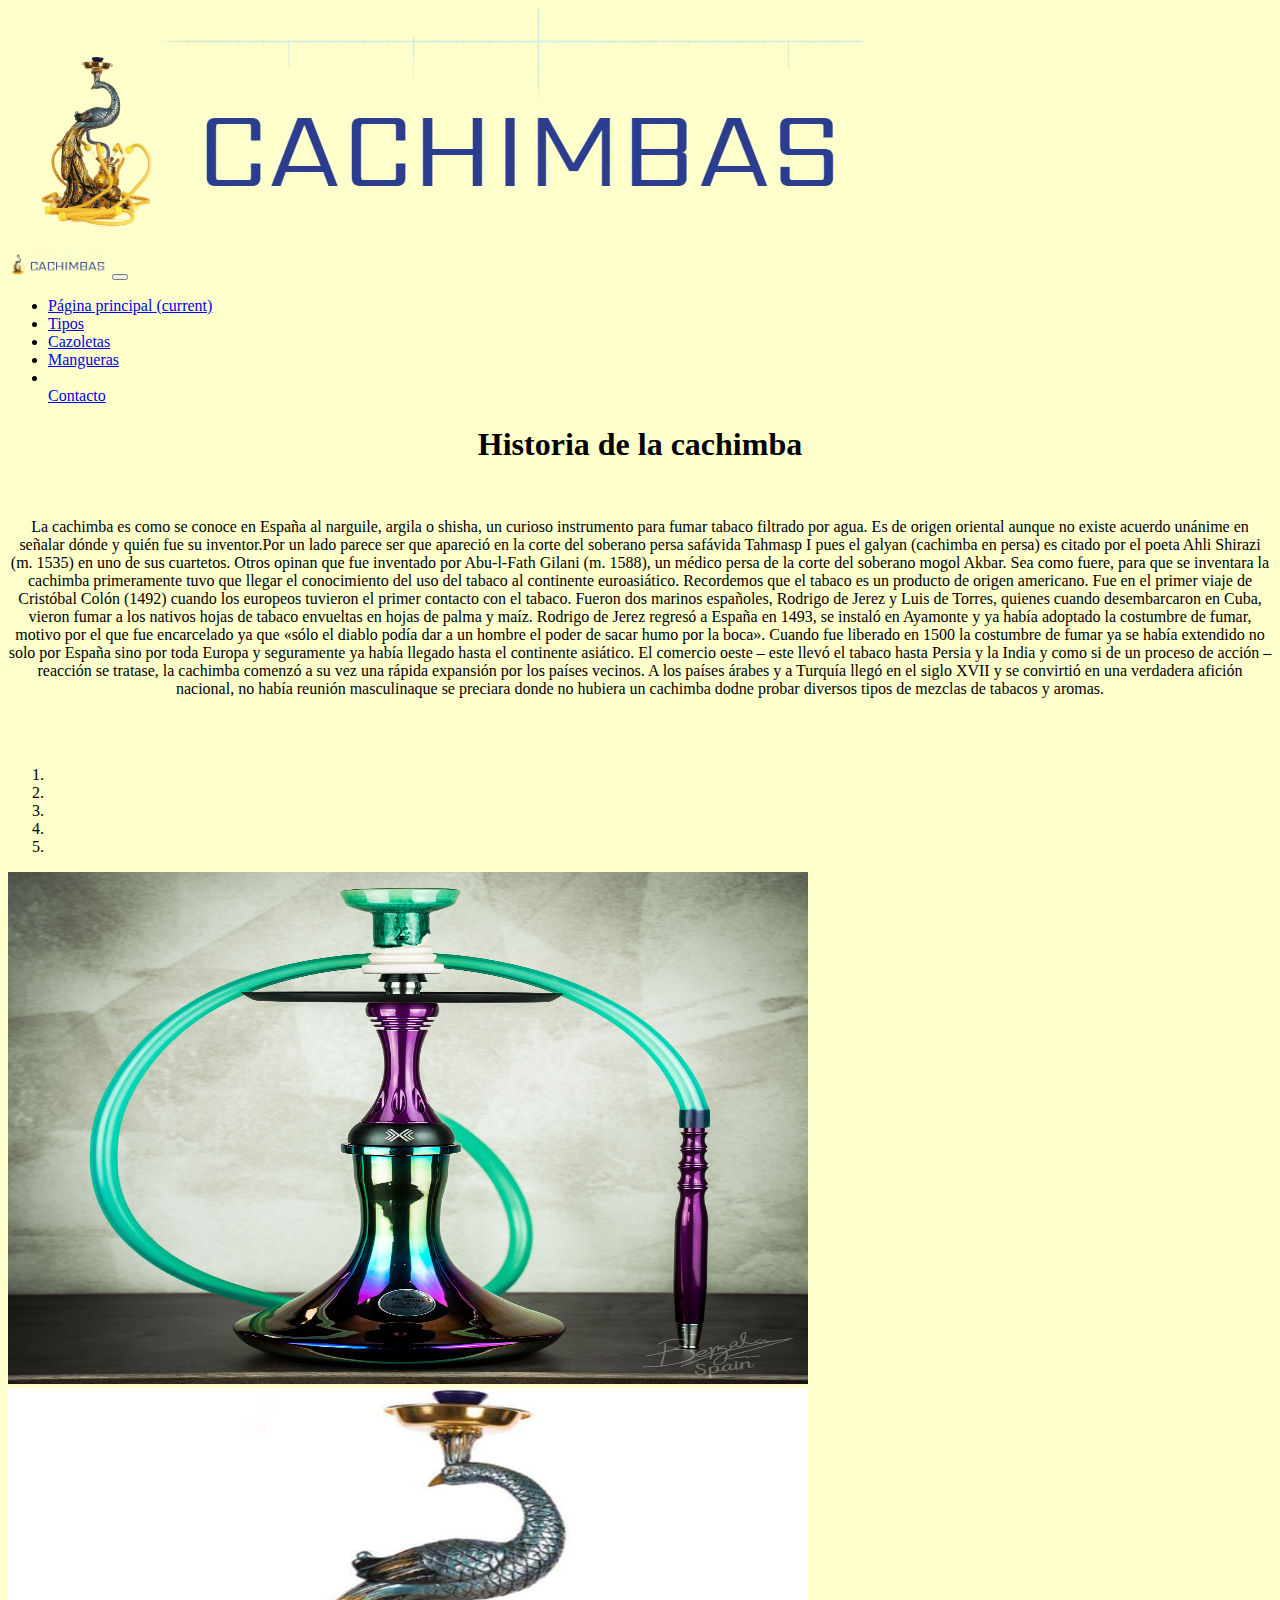
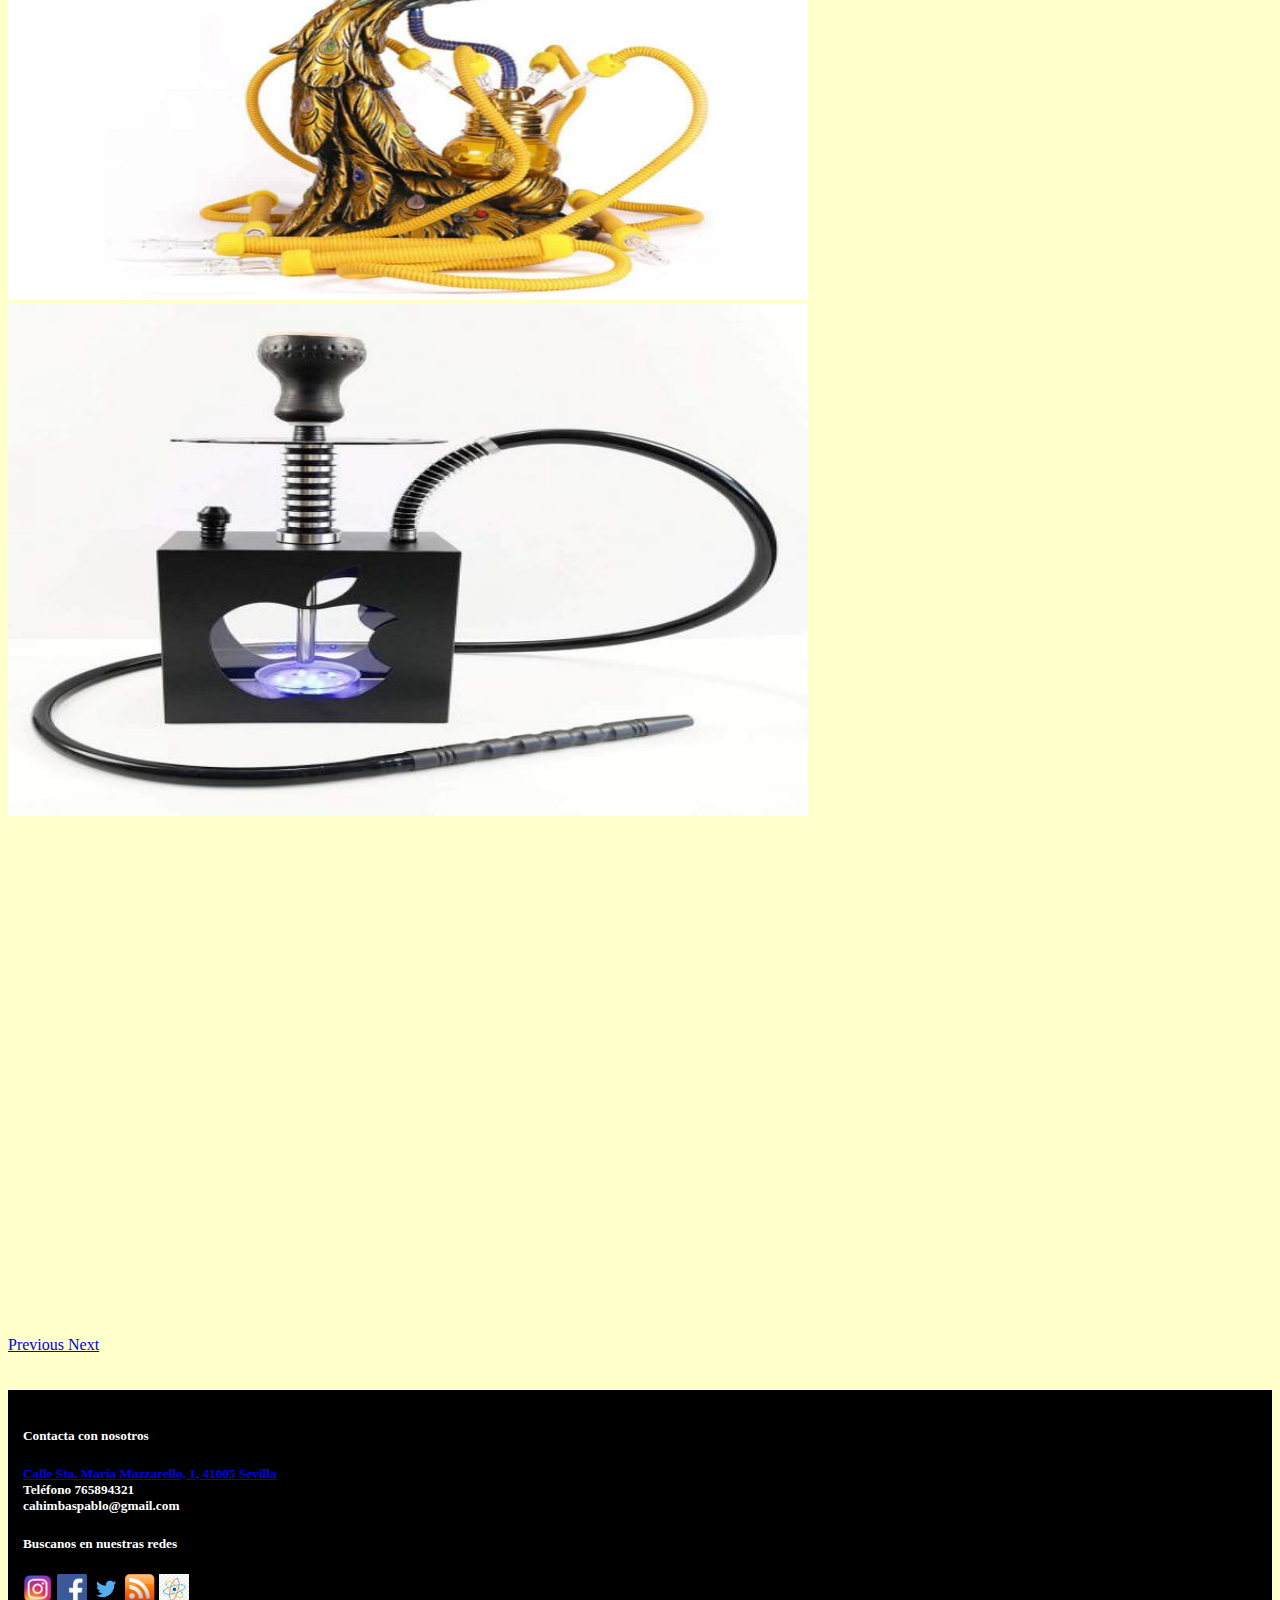
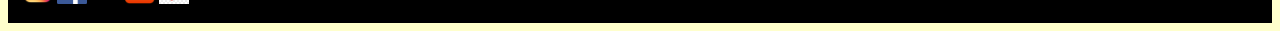
<file: index.html>
<!doctype html>
<html lang="en">
 
  <head>
    <title>Cachimbas Pablo</title>
    <meta charset="utf-8">
    <meta name="viewport" content="width=device-width, initial-scale=1, shrink-to-fit=no">
    <link rel="stylesheet" href="https://cdn.jsdelivr.net/npm/bootstrap@4.5.3/dist/css/bootstrap.min.css" integrity="sha384-TX8t27EcRE3e/ihU7zmQxVncDAy5uIKz4rEkgIXeMed4M0jlfIDPvg6uqKI2xXr2" crossorigin="anonymous">
    <link rel="stylesheet" href="css.css">
    </head>

    <body>
      <div class="container">
        <div class="row">
          <div class="col-sm-8"></div>
          <div class="col-sm-4"></div>
        </div>
        <div class="row">
          <div class="col-sm"></div>
          <div class="col-sm"></div>
          <div class="col-sm"></div>
        </div>
        </div>

    <header>
      <div class="row justify-content-center">
      <div class="col-4 col-md-3 col-lg-2">
      <img src="imagenes/logo.png" class="img-fluid">
      </div>
      </div>
    </header>

    <nav class="navbar navbar-expand-lg navbar-light bg-info">
      <img class="navbar-brand" src="imagenes/logo.png" width="100px"></img>
      <button class="navbar-toggler" type="button" data-toggle="collapse" data-target="#navbarNav" aria-controls="navbarNav" aria-expanded="false" aria-label="Toggle navigation">
      <span class="navbar-toggler-icon"></span>
      </button>
      <div class="collapse navbar-collapse" id="navbarNav">
        <ul class="navbar-nav">
          <li class="nav-item active">
            <a class="nav-link" href="index.html">Página principal <span class="sr-only">(current)</span></a>
          </li>
          <li class="nav-item">
            <a class="nav-link" href="tipos.html">Tipos</a>
          </li>
          <li class="nav-item">
            <a class="nav-link" href="cazoletas.html">Cazoletas</a>
          </li>
          <li class="nav-item">
            <a class="nav-link" href="mangueras.html">Mangueras</a>
          </li>
          <li class="nav-item"></li>
            <a class="nav-link" href="contacto.html">Contacto</a>
          </li>
        </ul>
      </div>
    </nav>

    <h1>Historia de la cachimba</h1>

      <br>
      
    <p>La cachimba es como se conoce en España al narguile, argila o shisha, un curioso instrumento para fumar tabaco filtrado por agua. Es de origen oriental aunque no existe acuerdo unánime en señalar dónde y quién fue su inventor.Por un lado parece ser que apareció en la corte del soberano persa safávida Tahmasp I pues el galyan (cachimba en persa) es citado por el poeta Ahli Shirazi (m. 1535) en uno de sus cuartetos. Otros opinan que fue inventado por Abu-l-Fath Gilani (m. 1588), un médico persa de la corte del soberano mogol Akbar.
      Sea como fuere, para que se inventara la cachimba primeramente tuvo que llegar el conocimiento del uso del tabaco al continente euroasiático. Recordemos que el tabaco es un producto de origen americano. Fue en el primer viaje de Cristóbal Colón (1492) cuando los europeos tuvieron el primer contacto con el tabaco. Fueron dos marinos españoles, Rodrigo de Jerez y Luis de Torres, quienes cuando desembarcaron en Cuba, vieron fumar a los nativos hojas de tabaco envueltas en hojas de palma y maíz. Rodrigo de Jerez regresó a España en 1493, se instaló en Ayamonte y ya había adoptado la costumbre de fumar, motivo por el que fue encarcelado ya que «sólo el diablo podía dar a un hombre el poder de sacar humo por la boca». Cuando fue liberado en 1500 la costumbre de fumar ya se había extendido no solo por España sino por toda Europa y seguramente ya había llegado hasta el continente asiático. 
      El comercio oeste – este llevó el tabaco hasta Persia y la India y como si de un proceso de acción – reacción se tratase, la cachimba comenzó a su vez una rápida expansión por los países vecinos. A los países árabes y a Turquía llegó en el siglo XVII y se convirtió en una verdadera afición nacional, no había reunión masculinaque se preciara donde no hubiera un cachimba dodne probar diversos tipos de mezclas de tabacos y aromas.</p>
    
    <br>
    <br>
    <div class = 'col-sm-12 justify-content-center'>
      <div id="carouselExampleIndicators" class="carousel slide" data-ride="carousel">
          <ol class="carousel-indicators">
              <li data-target="#carouselExampleIndicators" data-slide-to="0" class=""></li>
              <li data-target="#carouselExampleIndicators" data-slide-to="1" class=""></li>
              <li data-target="#carouselExampleIndicators" data-slide-to="2" class=""></li>
              <li data-target="#carouselExampleIndicators" data-slide-to="3" class=""></li>
              <li data-target="#carouselExampleIndicators" data-slide-to="4" class=""></li>
          </ol>
          <div class="carousel-inner" role="listbox">
              <div class="carousel-item active">
                  <img class="d-block img-fluid" src="imagenes/1.jpg" alt="First slide" class = 'img-responsive' frameborder="0" allow="accelerometer; autoplay; clipboard-write; encrypted-media; gyroscope; picture-in-picture" allowfullscreen width="800" height="800">
              </div>
              <div class="carousel-item">
                  <img class="d-block img-fluid" src="imagenes/hola.jpg" alt="Segunda slide" class = 'img-responsive' frameborder="0" allow="accelerometer; autoplay; clipboard-write; encrypted-media; gyroscope; picture-in-picture" allowfullscreen width="800" height="800">
              </div>
              <div class="carousel-item">
                  <img class="d-block img-fluid" src="imagenes/2.jpg" alt="Tercera slide" class = 'img-responsive' frameborder="0" allow="accelerometer; autoplay; clipboard-write; encrypted-media; gyroscope; picture-in-picture" allowfullscreen width="800" height="800">
              </div>
              <div class="carousel-item">
                <iframe  class="d-block img-fluid" src="https://www.youtube.com/embed/kebkbR1-1i8" alt="Quinto slide" class = 'img-responsive' frameborder="0" allow="accelerometer; autoplay; clipboard-write; encrypted-media; gyroscope; picture-in-picture" allowfullscreen width="800" height="800"></iframe>
              </video>
            </div>
          <a class="carousel-control-prev" href="#carouselExampleIndicators" role="button" data-slide="prev">
              <span class="carousel-control-prev-icon" aria-hidden="true"></span>
              <span class="sr-only">Previous</span>
          </a>
          <a class="carousel-control-next" href="#carouselExampleIndicators" role="button" data-slide="next">
              <span class="carousel-control-next-icon" aria-hidden="true"></span>
              <span class="sr-only">Next</span>
          </a>
    </div>
  </div>
    <br>
    <br>
    <footer>
      <div class="row">
        <div class="col-xs-12 col-md-6">
            <h5 class="serif">Contacta con nosotros</h5>
            <h5 class="text-white">
            <a class="text-white" href="https://www.google.es/maps/place/Calle+Sta.+Mar%C3%ADa+Mazzarello,+1,+41005+Sevilla/@37.3792142,-5.9726386,17z/data=!3m1!4b1!4m5!3m4!1s0xd126e97a974a5b9:0x2ee644f3c80fb!8m2!3d37.37921!4d-5.9704499"> Calle Sta. María Mazzarello, 1, 41005 Sevilla</a><br>
            Teléfono 765894321<br>
            cahimbaspablo@gmail.com<br>
            </h5>
        </div>
        <div class="col-xs-12 col-md-6">
        <div class="pull-right">
        <h5 class="serif">Buscanos en nuestras redes</h5>
          <div class="redes-footer">
            <a href="https://www.instagram.com/paablodv99/"><img src="imagenes/insta.png" width="30px"></a>
            <a href="https://www.facebook.com/profile.php?id=100010990722602"><img src="imagenes/facebook.png" width="30px"></a>
            <a href="https://twitter.com/VazDuque"><img src="imagenes/twitter.png" width="30px"></a>
            <a href="rss.rss"> <img src="imagenes/icono-feed-rss-1-1.png" width="30px"></a>
            <a href="attom.atom"><img src="imagenes/atomo.jpg" width="30px"></a>
              </div>
            </div>
          </div>
        </div>  
      </footer>
      <script src="https://code.jquery.com/jquery-3.5.1.slim.min.js" integrity="sha384-DfXdz2htPH0lsSSs5nCTpuj/zy4C+OGpamoFVy38MVBnE+IbbVYUew+OrCXaRkfj" crossorigin="anonymous"></script>
      <script src="https://cdn.jsdelivr.net/npm/bootstrap@4.5.3/dist/js/bootstrap.bundle.min.js" integrity="sha384-ho+j7jyWK8fNQe+A12Hb8AhRq26LrZ/JpcUGGOn+Y7RsweNrtN/tE3MoK7ZeZDyx" crossorigin="anonymous"></script>
      <script src="https://cdn.jsdelivr.net/npm/popper.js@1.16.1/dist/umd/popper.min.js" integrity="sha384-9/reFTGAW83EW2RDu2S0VKaIzap3H66lZH81PoYlFhbGU+6BZp6G7niu735Sk7lN" crossorigin="anonymous"></script>
      <script src="https://cdn.jsdelivr.net/npm/bootstrap@4.5.3/dist/js/bootstrap.min.js" integrity="sha384-w1Q4orYjBQndcko6MimVbzY0tgp4pWB4lZ7lr30WKz0vr/aWKhXdBNmNb5D92v7s" crossorigin="anonymous"></script>
  </body>
 

</html>
</file>
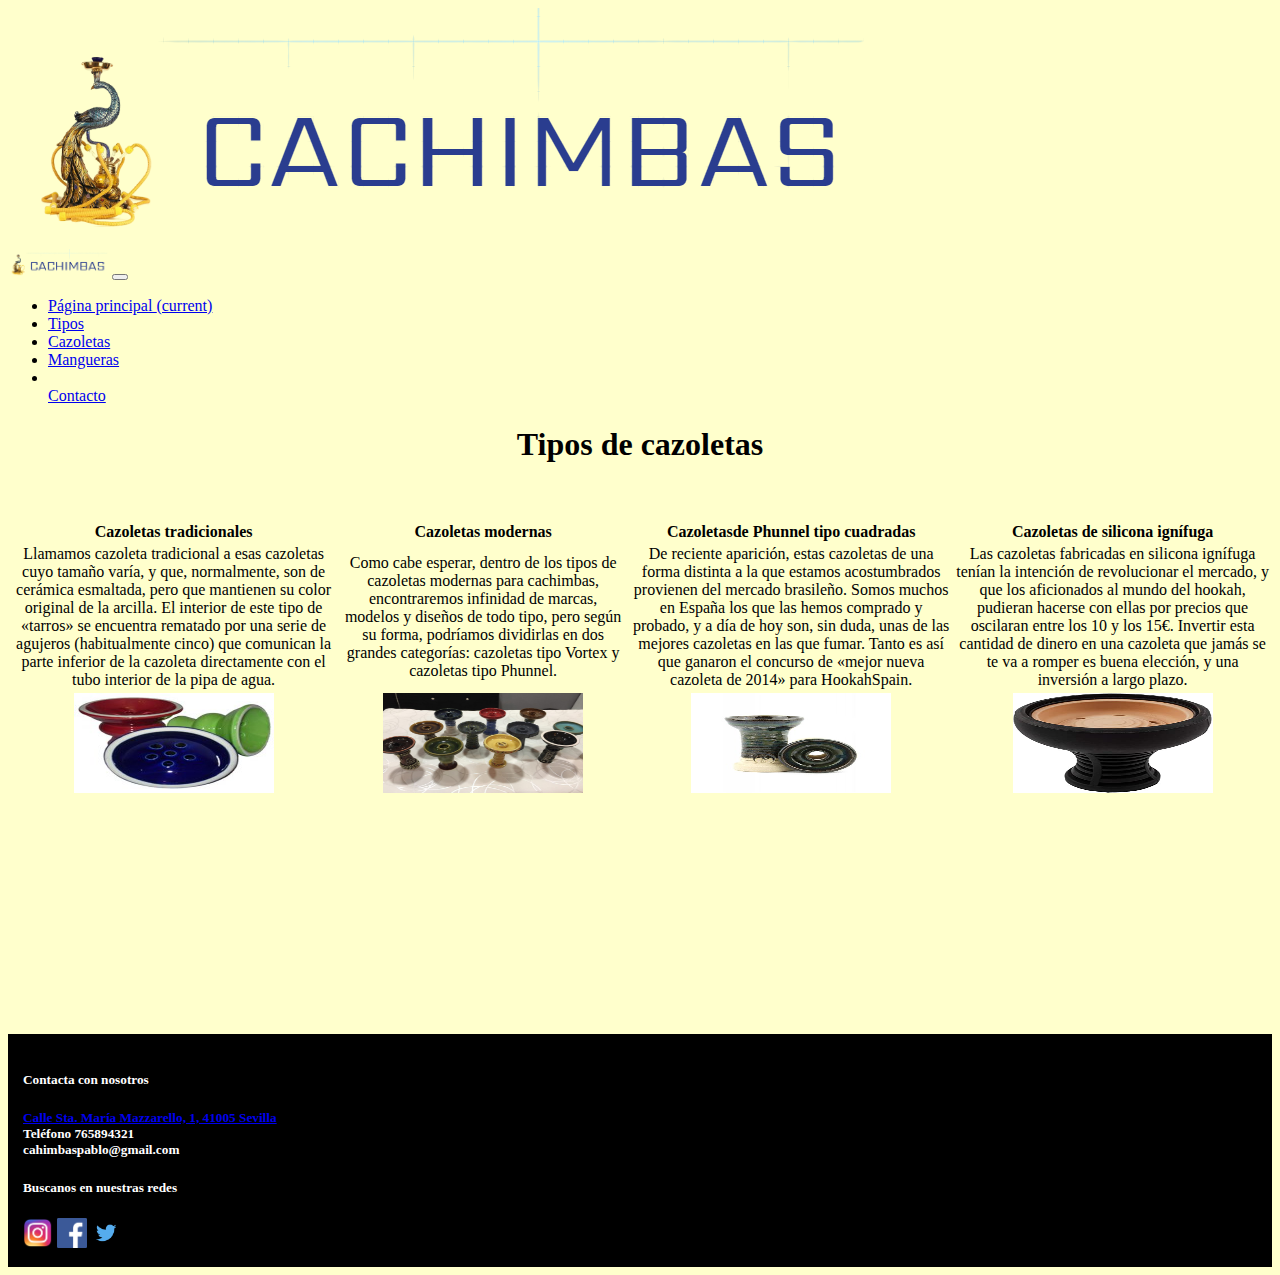
<file: cazoletas.html>
<!doctype html>
<html lang="en">
  
<head>
    <meta charset="utf-8">
    <meta name="viewport" content="width=device-width, initial-scale=1, shrink-to-fit=no">
    <link rel="stylesheet" href="https://cdn.jsdelivr.net/npm/bootstrap@4.5.3/dist/css/bootstrap.min.css" integrity="sha384-TX8t27EcRE3e/ihU7zmQxVncDAy5uIKz4rEkgIXeMed4M0jlfIDPvg6uqKI2xXr2" crossorigin="anonymous">
    <link rel="stylesheet" href="css.css">
  </head>

  <body>
    <div class="container">
      <div class="row">
        <div class="col-sm-8"></div>
        <div class="col-sm-4"></div>
      </div>
      <div class="row">
        <div class="col-sm"></div>
        <div class="col-sm"></div>
        <div class="col-sm"></div>
      </div>
      </div>
     
    <header>
      <div class="row justify-content-center">
      <div class="col-4 col-md-3 col-lg-2">
      <img src="imagenes/logo.png" class="img-fluid">
    </div>
  </div>
</header>

    <nav class="navbar navbar-expand-lg navbar-light bg-info">
      <img class="navbar-brand" src="imagenes/logo.png" width="100px"></img>
      <button class="navbar-toggler" type="button" data-toggle="collapse" data-target="#navbarNav" aria-controls="navbarNav" aria-expanded="false" aria-label="Toggle navigation">
        <span class="navbar-toggler-icon"></span>
      </button>
      <div class="collapse navbar-collapse" id="navbarNav">
        <ul class="navbar-nav">
          <li class="nav-item active">
            <a class="nav-link" href="index.html">Página principal <span class="sr-only">(current)</span></a>
          </li>
          <li class="nav-item">
            <a class="nav-link" href="tipos.html">Tipos</a>
          </li>
          <li class="nav-item">
            <a class="nav-link" href="cazoletas.html">Cazoletas</a>
          </li>
          <li class="nav-item">
            <a class="nav-link" href="mangueras.html">Mangueras</a>
          </li>
          <li class="nav-item"></li>
            <a class="nav-link" href="contacto.html">Contacto</a>
          </li>
        </ul>
      </div>
    </nav>

    <h1>Tipos de cazoletas</h1>

    <br><br>

    <table>

      <tr>
        <th class="th">Cazoletas tradicionales</th>
        <th class="th">Cazoletas modernas</th>
        <th class="th">Cazoletasde Phunnel tipo cuadradas</th>
        <th class="th">Cazoletas de silicona ignífuga</th>
      </tr>

      <tr>
        <td class="td">Llamamos cazoleta tradicional a esas cazoletas cuyo tamaño varía, y que, normalmente, son de cerámica esmaltada, pero que mantienen su color original de la arcilla. El interior de este tipo de «tarros» se encuentra rematado por una serie de agujeros (habitualmente cinco) que comunican la parte inferior de la cazoleta directamente con el tubo interior de la pipa de agua.</td>
        <td class="td">Como cabe esperar, dentro de los tipos de cazoletas modernas para cachimbas, encontraremos infinidad de marcas, modelos y diseños de todo tipo, pero según su forma, podríamos dividirlas en dos grandes categorías: cazoletas tipo Vortex y cazoletas tipo Phunnel.</td>
        <td class="td">De reciente aparición, estas cazoletas de una forma distinta a la que estamos acostumbrados provienen del mercado brasileño. Somos muchos en España los que las hemos comprado y probado, y a día de hoy son, sin duda, unas de las mejores cazoletas en las que fumar. Tanto es así que ganaron el concurso de «mejor nueva cazoleta de 2014» para HookahSpain.</td>
        <td class="td">Las cazoletas fabricadas en silicona ignífuga tenían la intención de revolucionar el mercado, y que los aficionados al mundo del hookah, pudieran hacerse con ellas por precios que oscilaran entre los 10 y los 15€. Invertir esta cantidad de dinero en una cazoleta que jamás se te va a romper es buena elección, y una inversión a largo plazo.</td>
      </tr>

      <tr>
        <td class="td"><img src="imagenes/tradicional.jpg" width="200px" height="100px" onmouseover="this.width=200;this.height=200;"></td>
        <td class="td"><img src="imagenes/modernas.jpg" width="200px" height="100px"></td>
        <td class="td"><img src="imagenes/phunnel.jpg" width="200px" height="100px"></td>
        <td class="td"><img src="imagenes/ignifuga.jpg" width="200px" height="100px"></td>
      </tr>

    </table>
    <br> <br> <br> <br> <br> <br> <br> <br> <br> <br> <br> <br> <br>
    <footer>
      <div class="row">
        <div class="col-xs-12 col-md-6">
            <h5 class="serif">Contacta con nosotros</h5>
            <h5 class="text-white">
            <a class="text-white" href="https://www.google.es/maps/place/Calle+Sta.+Mar%C3%ADa+Mazzarello,+1,+41005+Sevilla/@37.3792142,-5.9726386,17z/data=!3m1!4b1!4m5!3m4!1s0xd126e97a974a5b9:0x2ee644f3c80fb!8m2!3d37.37921!4d-5.9704499"> Calle Sta. María Mazzarello, 1, 41005 Sevilla</a><br>
            Teléfono 765894321<br>
            cahimbaspablo@gmail.com<br>
            </h5>
        </div>
        <div class="col-xs-12 col-md-6">
        <div class="pull-right">
        <h5 class="serif">Buscanos en nuestras redes</h5>
          <div class="redes-footer">
            <a href="https://www.instagram.com/paablodv99/"><img src="imagenes/insta.png" width="30px"></a>
            <a href="https://www.facebook.com/profile.php?id=100010990722602"><img src="imagenes/facebook.png" width="30px"></a>
            <a href="https://twitter.com/VazDuque"><img src="imagenes/twitter.png" width="30px"></a>
              </div>
            </div>
          </div>
        </div>  
      </footer>
      
    <script src="https://code.jquery.com/jquery-3.5.1.slim.min.js" integrity="sha384-DfXdz2htPH0lsSSs5nCTpuj/zy4C+OGpamoFVy38MVBnE+IbbVYUew+OrCXaRkfj" crossorigin="anonymous"></script>
    <script src="https://cdn.jsdelivr.net/npm/bootstrap@4.5.3/dist/js/bootstrap.bundle.min.js" integrity="sha384-ho+j7jyWK8fNQe+A12Hb8AhRq26LrZ/JpcUGGOn+Y7RsweNrtN/tE3MoK7ZeZDyx" crossorigin="anonymous"></script>
    <script src="https://cdn.jsdelivr.net/npm/popper.js@1.16.1/dist/umd/popper.min.js" integrity="sha384-9/reFTGAW83EW2RDu2S0VKaIzap3H66lZH81PoYlFhbGU+6BZp6G7niu735Sk7lN" crossorigin="anonymous"></script>
    <script src="https://cdn.jsdelivr.net/npm/bootstrap@4.5.3/dist/js/bootstrap.min.js" integrity="sha384-w1Q4orYjBQndcko6MimVbzY0tgp4pWB4lZ7lr30WKz0vr/aWKhXdBNmNb5D92v7s" crossorigin="anonymous"></script>

  </body>
</html>
</file>
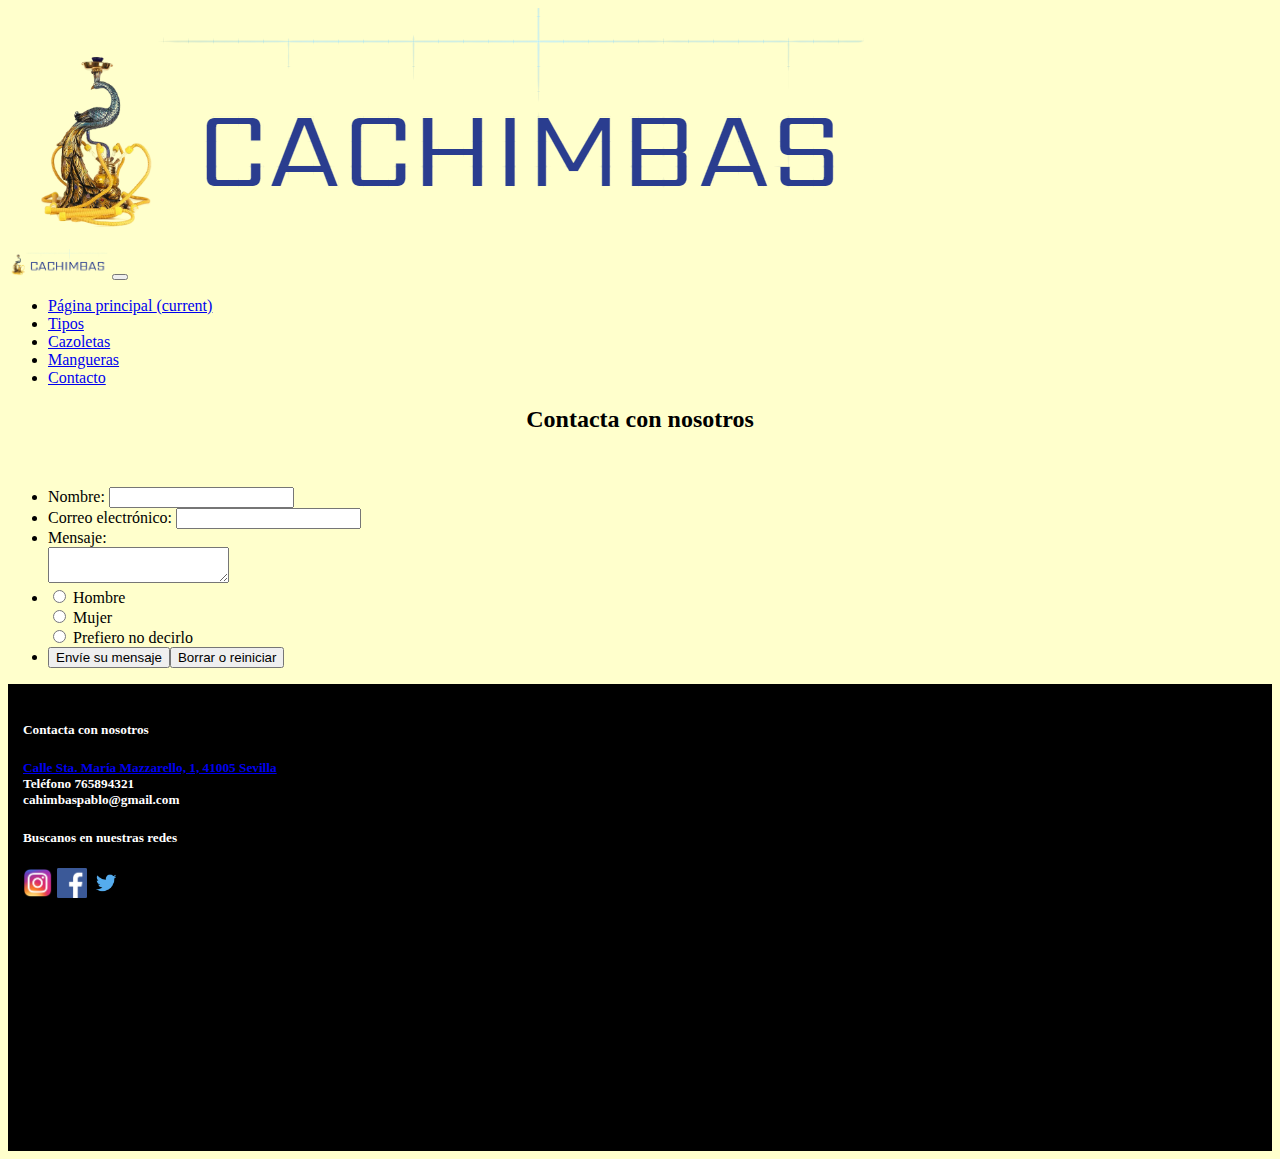
<file: contacto.html>
<!doctype html>
<html lang="en">
 
  <head>
    <title>Cachimbas Pablo</title>
    <meta charset="utf-8">
    <meta name="viewport" content="width=device-width, initial-scale=1, shrink-to-fit=no">
    <link rel="stylesheet" href="https://cdn.jsdelivr.net/npm/bootstrap@4.5.3/dist/css/bootstrap.min.css" integrity="sha384-TX8t27EcRE3e/ihU7zmQxVncDAy5uIKz4rEkgIXeMed4M0jlfIDPvg6uqKI2xXr2" crossorigin="anonymous">
    <link rel="stylesheet" href="css.css">
    </head>

    <body>
      <div class="container">
        <div class="row">
          <div class="col-sm-8"></div>
          <div class="col-sm-4"></div>
        </div>
        <div class="row">
          <div class="col-sm"></div>
          <div class="col-sm"></div>
          <div class="col-sm"></div>
        </div>
        </div>


    <header>
      <div class="row justify-content-center">
      <div class="col-4 col-md-3 col-lg-2">
      <img src="imagenes/logo.png" class="img-fluid">
      </div>
      </div>
    </header>

    <nav class="navbar navbar-expand-lg navbar-light bg-info">
      <img class="navbar-brand" src="imagenes/logo.png" width="100px"></img>
      <button class="navbar-toggler" type="button" data-toggle="collapse" data-target="#navbarNav" aria-controls="navbarNav" aria-expanded="false" aria-label="Toggle navigation">
        <span class="navbar-toggler-icon"></span>
      </button>
      <div class="collapse navbar-collapse" id="navbarNav">
        <ul class="navbar-nav">
          <li class="nav-item active">
            <a class="nav-link" href="index.html">Página principal <span class="sr-only">(current)</span></a>
          </li>
          <li class="nav-item">
            <a class="nav-link" href="tipos.html">Tipos</a>
          </li>
          <li class="nav-item">
            <a class="nav-link" href="cazoletas.html">Cazoletas</a>
          </li>
          <li class="nav-item">
            <a class="nav-link" href="mangueras.html">Mangueras</a>
          </li>
          <li class="nav-item">
            <a class="nav-link" href="contacto.html">Contacto</a>
          </li>
        </ul>
      </div>
    </nav>

    <h2>Contacta con nosotros</h2>
    <br>
    <form action="index.html" method="post">
        <ul>
         <li>
           <label for="name">Nombre:</label>
           <input type="text" id="name" name="user_name">
         </li>
         <li>
           <label for="mail">Correo electrónico:</label>
           <input type="email" id="mail" name="user_mail">
         </li>
         <li>
           <label for="msg">Mensaje:</label>
           <br>
           <textarea id="msg" name="user_message"></textarea>
         </li>
         <li>
            <input type="radio" id="hombre" name="gender" value="hombre">
            <label for="male">Hombre</label><br>
            <input type="radio" id="mujer" name="gender" value="mujer">
            <label for="female">Mujer</label><br>
            <input type="radio" id="otro" name="gender" value="otro">
            <label for="other">Prefiero no decirlo</label>
         </li>
         <li class="button">
             <table>
            <button type="submit">Envíe su mensaje</button>
            <button type="reset">Borrar o reiniciar</button>
            </table>    
          </li>
        </ul>
       </form>
       <footer>
        <div class="row">
          <div class="col-xs-12 col-md-6">
              <h5 class="serif">Contacta con nosotros</h5>
              <h5 class="text-white">
              <a class="text-white" href="https://www.google.es/maps/place/Calle+Sta.+Mar%C3%ADa+Mazzarello,+1,+41005+Sevilla/@37.3792142,-5.9726386,17z/data=!3m1!4b1!4m5!3m4!1s0xd126e97a974a5b9:0x2ee644f3c80fb!8m2!3d37.37921!4d-5.9704499"> Calle Sta. María Mazzarello, 1, 41005 Sevilla</a><br>
              Teléfono 765894321<br>
              cahimbaspablo@gmail.com<br>
              </h5>
          </div>
          <div class="col-xs-12 col-md-6">
          <div class="pull-right">
          <h5 class="serif">Buscanos en nuestras redes</h5>
            <div class="redes-footer">
              <a href="https://www.instagram.com/paablodv99/"><img src="imagenes/insta.png" width="30px"></a>
              <a href="https://www.facebook.com/profile.php?id=100010990722602"><img src="imagenes/facebook.png" width="30px"></a>
              <a href="https://twitter.com/VazDuque"><img src="imagenes/twitter.png" width="30px"></a>
                </div>
              </div>
            </div>
          </div>  
          <br> <br> <br> <br> <br> <br> <br> <br> <br> <br> <br> <br> <br>
        </footer>
      <script src="https://code.jquery.com/jquery-3.5.1.slim.min.js" integrity="sha384-DfXdz2htPH0lsSSs5nCTpuj/zy4C+OGpamoFVy38MVBnE+IbbVYUew+OrCXaRkfj" crossorigin="anonymous"></script>
      <script src="https://cdn.jsdelivr.net/npm/bootstrap@4.5.3/dist/js/bootstrap.bundle.min.js" integrity="sha384-ho+j7jyWK8fNQe+A12Hb8AhRq26LrZ/JpcUGGOn+Y7RsweNrtN/tE3MoK7ZeZDyx" crossorigin="anonymous"></script>
      <script src="https://cdn.jsdelivr.net/npm/popper.js@1.16.1/dist/umd/popper.min.js" integrity="sha384-9/reFTGAW83EW2RDu2S0VKaIzap3H66lZH81PoYlFhbGU+6BZp6G7niu735Sk7lN" crossorigin="anonymous"></script>
      <script src="https://cdn.jsdelivr.net/npm/bootstrap@4.5.3/dist/js/bootstrap.min.js" integrity="sha384-w1Q4orYjBQndcko6MimVbzY0tgp4pWB4lZ7lr30WKz0vr/aWKhXdBNmNb5D92v7s" crossorigin="anonymous"></script>
  </body>
  
</html>
</file>
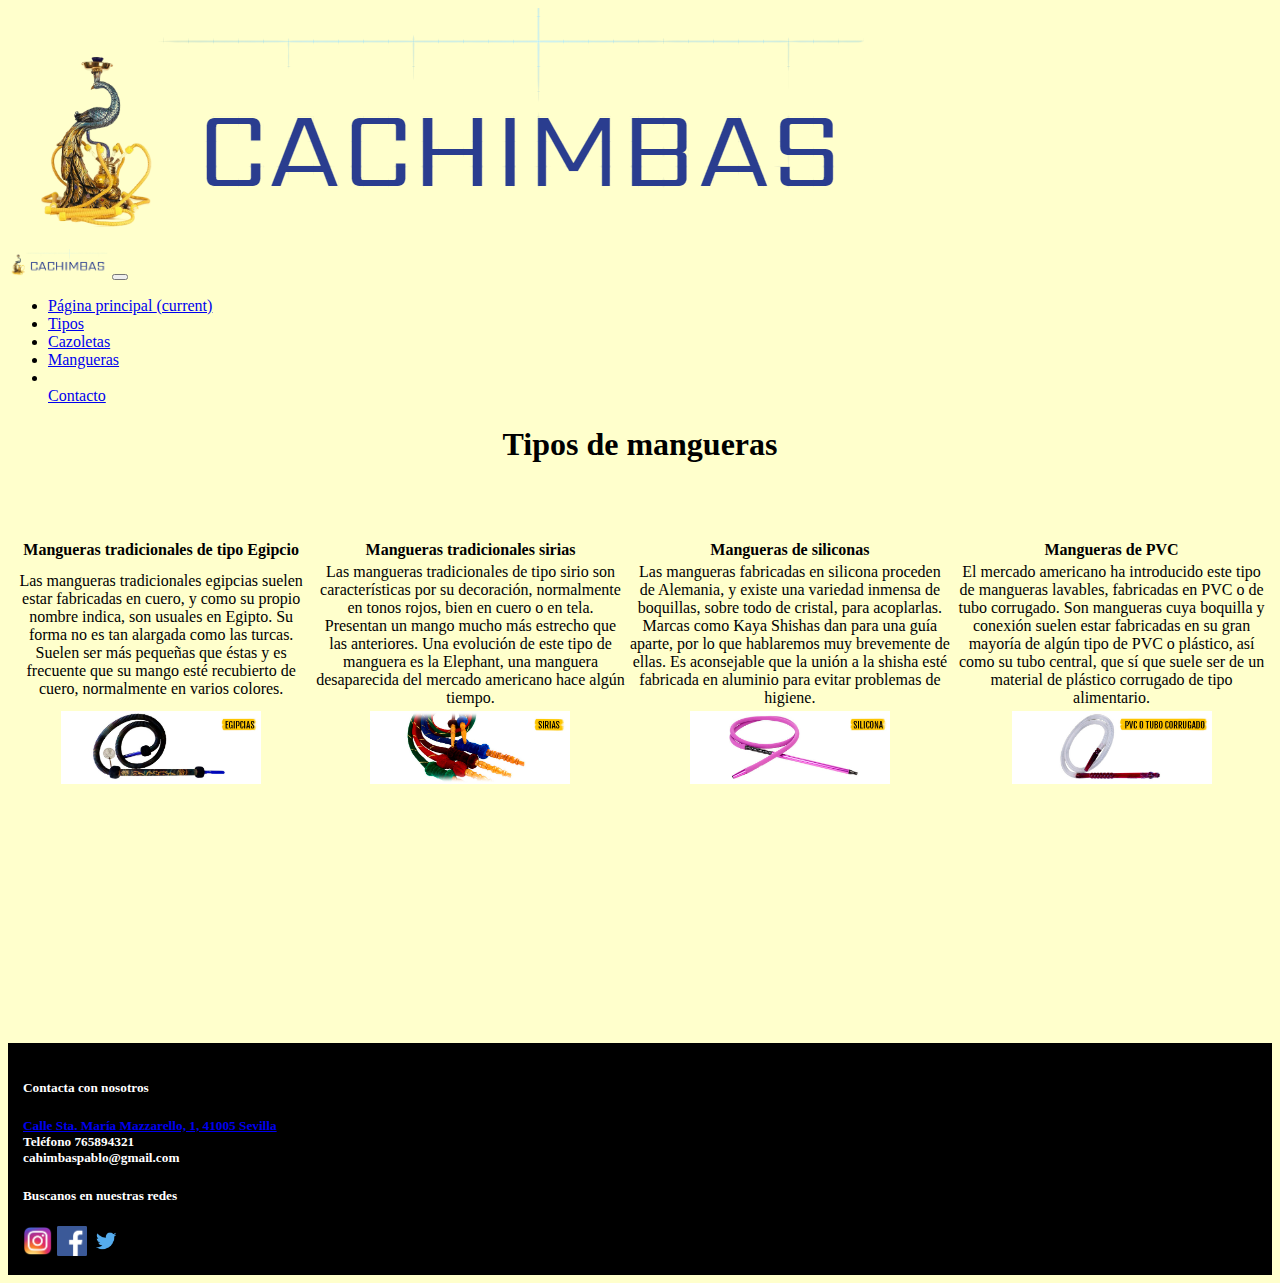
<file: mangueras.html>
<!doctype html>
<html lang="en">
  
<head>
    <meta charset="utf-8">
    <meta name="viewport" content="width=device-width, initial-scale=1, shrink-to-fit=no">
    <link rel="stylesheet" href="https://cdn.jsdelivr.net/npm/bootstrap@4.5.3/dist/css/bootstrap.min.css" integrity="sha384-TX8t27EcRE3e/ihU7zmQxVncDAy5uIKz4rEkgIXeMed4M0jlfIDPvg6uqKI2xXr2" crossorigin="anonymous">
    <link rel="stylesheet" href="css.css">
  </head>

  <body>
    
    <div class="container">
      <div class="row">
        <div class="col-sm-8"></div>
        <div class="col-sm-4"></div>
      </div>
      <div class="row">
        <div class="col-sm"></div>
        <div class="col-sm"></div>
        <div class="col-sm"></div>
      </div>
      </div>

    <header>
      <div class="row justify-content-center">
      <div class="col-4 col-md-3 col-lg-2">
      <img src="imagenes/logo.png" class="img-fluid">
    </div>
  </div>
</header>

    <nav class="navbar navbar-expand-lg navbar-light bg-info">
      <img class="navbar-brand" src="imagenes/logo.png" width="100px"></img>
      <button class="navbar-toggler" type="button" data-toggle="collapse" data-target="#navbarNav" aria-controls="navbarNav" aria-expanded="false" aria-label="Toggle navigation">
        <span class="navbar-toggler-icon"></span>
      </button>
      <div class="collapse navbar-collapse" id="navbarNav">
        <ul class="navbar-nav">
          <li class="nav-item active">
            <a class="nav-link" href="index.html">Página principal <span class="sr-only">(current)</span></a>
          </li>
          <li class="nav-item">
            <a class="nav-link" href="tipos.html">Tipos</a>
          </li>
          <li class="nav-item">
            <a class="nav-link" href="cazoletas.html">Cazoletas</a>
          </li>
          <li class="nav-item">
            <a class="nav-link" href="mangueras.html">Mangueras</a>
          </li>
          <li class="nav-item"></li>
            <a class="nav-link" href="contacto.html">Contacto</a>
          </li>
        </ul>
      </div>
    </nav>

    <h1>Tipos de mangueras</h1>
    <br> <br>
    <table>
      <br>
    <tr>
      <th class="th">Mangueras tradicionales de tipo Egipcio</th>
      <th class="th">Mangueras tradicionales sirias </th>
      <th class="th">Mangueras de siliconas</th>
      <th class="th">Mangueras de PVC</th>
    </tr>
    
    <tr>
      <td class="td">Las mangueras tradicionales egipcias suelen estar fabricadas en cuero, y como su propio nombre indica, son usuales en Egipto. Su forma no es tan alargada como las turcas. Suelen ser más pequeñas que éstas y es frecuente que su mango esté recubierto de cuero, normalmente en varios colores.</td>
      <td class="td">Las mangueras tradicionales de tipo sirio son características por su decoración, normalmente en tonos rojos, bien en cuero o en tela. Presentan un mango mucho más estrecho que las anteriores. Una evolución de este tipo de manguera es la Elephant, una manguera desaparecida del mercado americano hace algún tiempo.</td>
      <td class="td">Las mangueras fabricadas en silicona proceden de Alemania, y existe una variedad inmensa de boquillas, sobre todo de cristal, para acoplarlas. Marcas como Kaya Shishas dan para una guía aparte, por lo que hablaremos muy brevemente de ellas.
        Es aconsejable que la unión a la shisha esté fabricada en aluminio para evitar problemas de higiene.</td>
      <td class="td">El mercado americano ha introducido este tipo de mangueras lavables, fabricadas en PVC o de tubo corrugado. Son mangueras cuya boquilla y conexión suelen estar fabricadas en su gran mayoría de algún tipo de PVC o plástico, así como su tubo central, que sí que suele ser de un material de plástico corrugado de tipo alimentario.</td>
    </tr>

    <tr>
      <td class="td"><img src="imagenes/egipcia.jpg" width="200px"></td>
      <td class="td"><img src="imagenes/siria.jpg" width="200px"></td>
      <td class="td"><img src="imagenes/silicona.jpg" width="200px"></td>
      <td class="td"><img src="imagenes/pvc.jpg" width="200px"></td>
    </tr>
    </table>
    <br> <br> <br> <br> <br> <br> <br> <br> <br> <br> <br> <br> <br> <br> 
    <footer>
      <div class="row">
        <div class="col-xs-12 col-md-6">
            <h5 class="serif">Contacta con nosotros</h5>
            <h5 class="text-white">
            <a class="text-white" href="https://www.google.es/maps/place/Calle+Sta.+Mar%C3%ADa+Mazzarello,+1,+41005+Sevilla/@37.3792142,-5.9726386,17z/data=!3m1!4b1!4m5!3m4!1s0xd126e97a974a5b9:0x2ee644f3c80fb!8m2!3d37.37921!4d-5.9704499"> Calle Sta. María Mazzarello, 1, 41005 Sevilla</a><br>
            Teléfono 765894321<br>
            cahimbaspablo@gmail.com<br>
            </h5>
        </div>
        <div class="col-xs-12 col-md-6">
        <div class="pull-right">
        <h5 class="serif">Buscanos en nuestras redes</h5>
          <div class="redes-footer">
            <a href="https://www.instagram.com/paablodv99/"><img src="imagenes/insta.png" width="30px"></a>
            <a href="https://www.facebook.com/profile.php?id=100010990722602"><img src="imagenes/facebook.png" width="30px"></a>
            <a href="https://twitter.com/VazDuque"><img src="imagenes/twitter.png" width="30px"></a>
              </div>
            </div>
          </div>
        </div>  
      </footer>
      
    <script src="https://code.jquery.com/jquery-3.5.1.slim.min.js" integrity="sha384-DfXdz2htPH0lsSSs5nCTpuj/zy4C+OGpamoFVy38MVBnE+IbbVYUew+OrCXaRkfj" crossorigin="anonymous"></script>
    <script src="https://cdn.jsdelivr.net/npm/bootstrap@4.5.3/dist/js/bootstrap.bundle.min.js" integrity="sha384-ho+j7jyWK8fNQe+A12Hb8AhRq26LrZ/JpcUGGOn+Y7RsweNrtN/tE3MoK7ZeZDyx" crossorigin="anonymous"></script>
    <script src="https://cdn.jsdelivr.net/npm/popper.js@1.16.1/dist/umd/popper.min.js" integrity="sha384-9/reFTGAW83EW2RDu2S0VKaIzap3H66lZH81PoYlFhbGU+6BZp6G7niu735Sk7lN" crossorigin="anonymous"></script>
    <script src="https://cdn.jsdelivr.net/npm/bootstrap@4.5.3/dist/js/bootstrap.min.js" integrity="sha384-w1Q4orYjBQndcko6MimVbzY0tgp4pWB4lZ7lr30WKz0vr/aWKhXdBNmNb5D92v7s" crossorigin="anonymous"></script>
    
  </body>
</html>
</file>
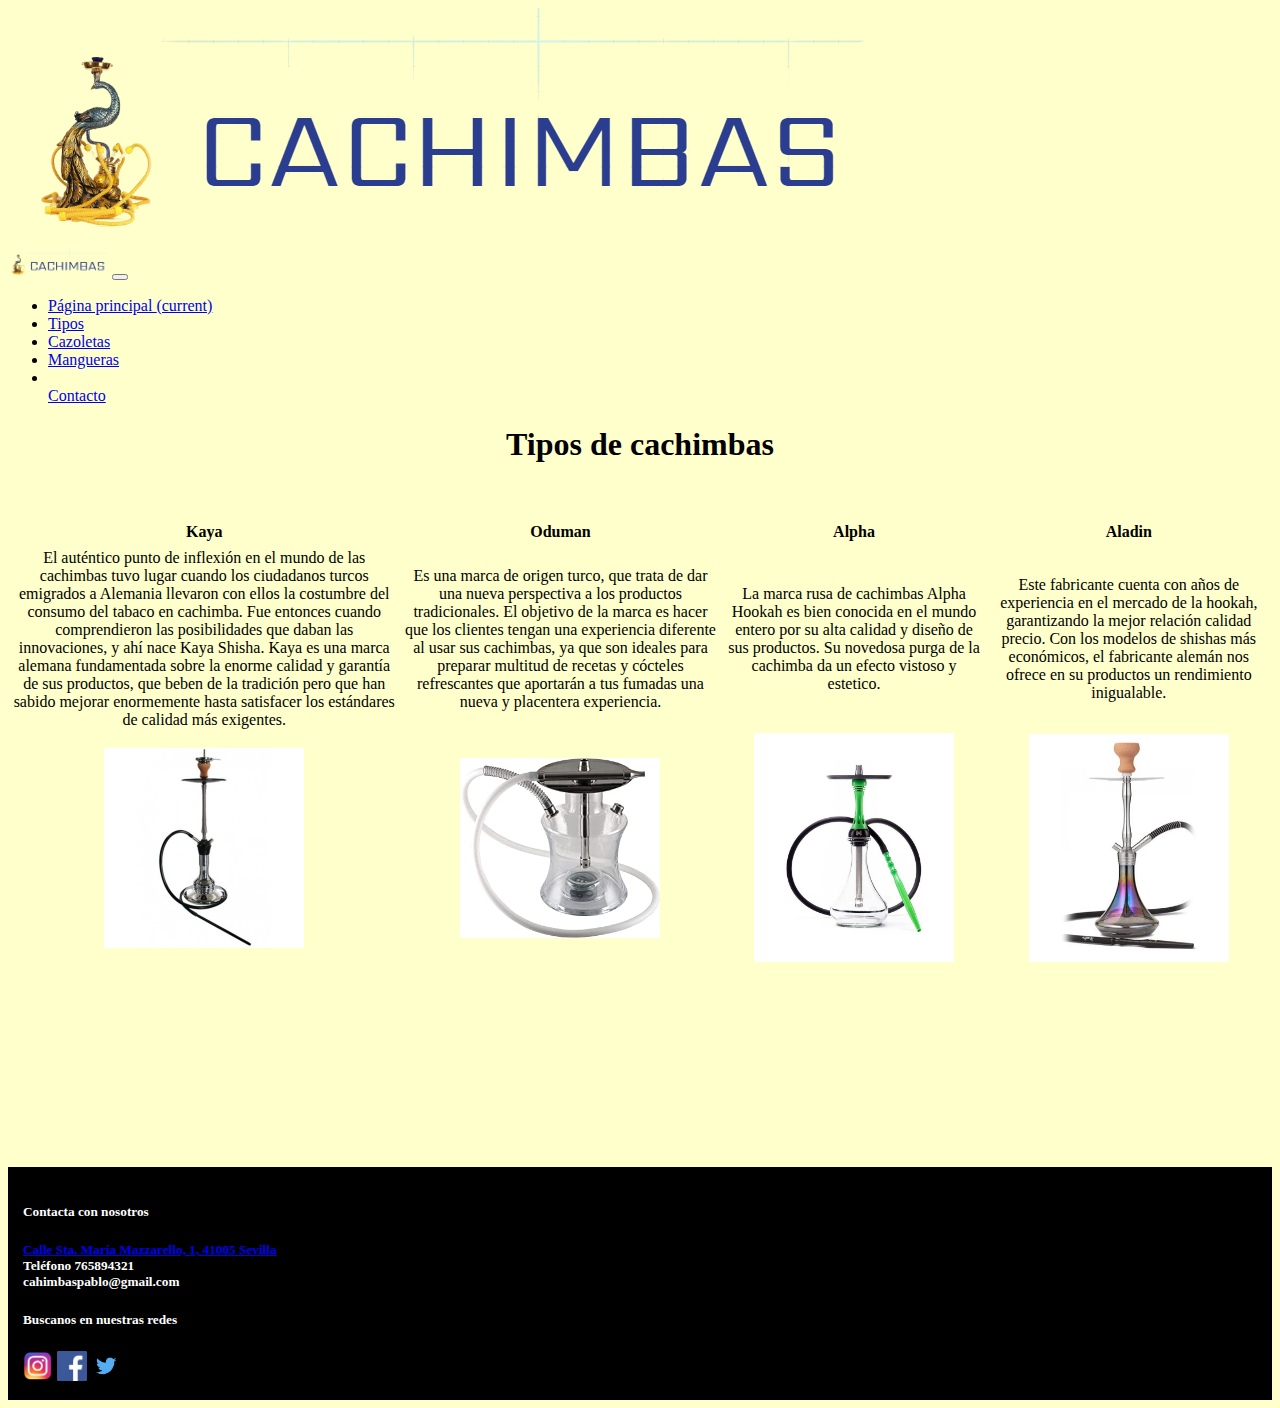
<file: tipos.html>
<!doctype html>
<html lang="en">
  
  <head>
    <meta charset="utf-8">
    <meta name="viewport" content="width=device-width, initial-scale=1, shrink-to-fit=no">
    <link rel="stylesheet" href="https://cdn.jsdelivr.net/npm/bootstrap@4.5.3/dist/css/bootstrap.min.css" integrity="sha384-TX8t27EcRE3e/ihU7zmQxVncDAy5uIKz4rEkgIXeMed4M0jlfIDPvg6uqKI2xXr2" crossorigin="anonymous">
    <link rel="stylesheet" href="css.css">
  </head>

  <body>
    <div class="container">
      <div class="row">
        <div class="col-sm-8"></div>
        <div class="col-sm-4"></div>
      </div>
      <div class="row">
        <div class="col-sm"></div>
        <div class="col-sm"></div>
        <div class="col-sm"></div>
      </div>
      </div>


    <header>
      <div class="row justify-content-center">
      <div class="col-4 col-md-3 col-lg-2">
      <img src="imagenes/logo.png" class="img-fluid">
      </div>
      </div>
    </header>

    <nav class="navbar navbar-expand-lg navbar-light bg-info">
      <img class="navbar-brand" src="imagenes/logo.png" width="100px"></img>
      <button class="navbar-toggler" type="button" data-toggle="collapse" data-target="#navbarNav" aria-controls="navbarNav" aria-expanded="false" aria-label="Toggle navigation">
      <span class="navbar-toggler-icon"></span>
      </button>
      <div class="collapse navbar-collapse" id="navbarNav">
        <ul class="navbar-nav">
          <li class="nav-item active">
            <a class="nav-link" href="index.html">Página principal <span class="sr-only">(current)</span></a>
          </li>
          <li class="nav-item">
            <a class="nav-link" href="tipos.html">Tipos</a>
          </li>
          <li class="nav-item">
            <a class="nav-link" href="cazoletas.html">Cazoletas</a>
          </li>
          <li class="nav-item">
            <a class="nav-link" href="mangueras.html">Mangueras</a>
          </li>
          <li class="nav-item"></li>
            <a class="nav-link" href="contacto.html">Contacto</a>
          </li>
        </ul>
      </div>
    </nav>

    <h1>Tipos de cachimbas</h1>
    
    <br>
    <br>

    <table id="tabla">
    <tr>
      <th class="th">Kaya</th>
      <th class="th">Oduman</th>
      <th class="th">Alpha</th>
      <th class="th">Aladin</th>
    </tr>
    <tr>
      <td></td>
      <td></td>
      <td></td>
      <td></td>
    </tr>
    <tr>
    <td class="td">El auténtico punto de inflexión en el mundo de las cachimbas tuvo lugar cuando los ciudadanos turcos emigrados a Alemania llevaron con ellos la costumbre del consumo del tabaco en cachimba. Fue entonces cuando comprendieron las posibilidades que daban las innovaciones, y ahí nace Kaya Shisha. Kaya es una marca alemana fundamentada sobre la enorme calidad y garantía de sus productos, que beben de la tradición pero que han sabido mejorar enormemente hasta satisfacer los estándares de calidad más exigentes.</td>
    <td class="td">Es una marca de origen turco, que trata de dar una nueva perspectiva a los productos tradicionales. El objetivo de la marca es hacer que los clientes tengan una experiencia diferente al usar sus cachimbas, ya que son ideales para preparar multitud de recetas y cócteles refrescantes que aportarán a tus fumadas una nueva y placentera experiencia.</td>
    <td class="td">La marca rusa de cachimbas Alpha Hookah es bien conocida en el mundo entero por su alta calidad y diseño de sus productos. Su novedosa purga de la cachimba da un efecto vistoso y estetico.</td>
    <td class="td">Este fabricante cuenta con años de experiencia en el mercado de la hookah, garantizando la mejor relación calidad precio. Con los modelos de shishas más económicos, el fabricante alemán nos ofrece en su productos un rendimiento inigualable.</td>
    </tr>

    <tr>
      <td class="td"><img src="imagenes/kaya.jpg" width="200px"></td>
      <td class="td"><img src="imagenes/oduman.jpg" width="200px"></td>
     <td class="td"><img src="imagenes/alpha.jpg" width="200px"></td>
      <td class="td"><img src="imagenes/aladin.jpg" width="200px"></td>
    </tr>

    </table>
    <br> <br> <br> <br> <br> <br> <br> <br> <br> <br> <br>
    <footer>
      <div class="row">
        <div class="col-xs-12 col-md-6">
            <h5 class="serif">Contacta con nosotros</h5>
            <h5 class="text-white">
            <a class="text-white" href="https://www.google.es/maps/place/Calle+Sta.+Mar%C3%ADa+Mazzarello,+1,+41005+Sevilla/@37.3792142,-5.9726386,17z/data=!3m1!4b1!4m5!3m4!1s0xd126e97a974a5b9:0x2ee644f3c80fb!8m2!3d37.37921!4d-5.9704499"> Calle Sta. María Mazzarello, 1, 41005 Sevilla</a><br>
            Teléfono 765894321<br>
            cahimbaspablo@gmail.com<br>
            </h5>
        </div>
        <div class="col-xs-12 col-md-6">
        <div class="pull-right">
        <h5 class="serif">Buscanos en nuestras redes</h5>
          <div class="redes-footer">
            <a href="https://www.instagram.com/paablodv99/"><img src="imagenes/insta.png" width="30px"></a>
            <a href="https://www.facebook.com/profile.php?id=100010990722602"><img src="imagenes/facebook.png" width="30px"></a>
            <a href="https://twitter.com/VazDuque"><img src="imagenes/twitter.png" width="30px"></a>
              </div>
            </div>
          </div>
        </div>  
      </footer>
      <script src="https://code.jquery.com/jquery-3.5.1.slim.min.js" integrity="sha384-DfXdz2htPH0lsSSs5nCTpuj/zy4C+OGpamoFVy38MVBnE+IbbVYUew+OrCXaRkfj" crossorigin="anonymous"></script>
      <script src="https://cdn.jsdelivr.net/npm/bootstrap@4.5.3/dist/js/bootstrap.bundle.min.js" integrity="sha384-ho+j7jyWK8fNQe+A12Hb8AhRq26LrZ/JpcUGGOn+Y7RsweNrtN/tE3MoK7ZeZDyx" crossorigin="anonymous"></script>
      <script src="https://cdn.jsdelivr.net/npm/popper.js@1.16.1/dist/umd/popper.min.js" integrity="sha384-9/reFTGAW83EW2RDu2S0VKaIzap3H66lZH81PoYlFhbGU+6BZp6G7niu735Sk7lN" crossorigin="anonymous"></script>
      <script src="https://cdn.jsdelivr.net/npm/bootstrap@4.5.3/dist/js/bootstrap.min.js" integrity="sha384-w1Q4orYjBQndcko6MimVbzY0tgp4pWB4lZ7lr30WKz0vr/aWKhXdBNmNb5D92v7s" crossorigin="anonymous"></script>

  </body>
  
</html>
</file>
<file: css.css>
table{
    margin: 0 auto;
}
footer {
    
    background-color: black;
     height: 50%;
     color: white;
    padding: 15px;
    }
  
body{
    background-color: #ffffcc;
}
h2, h1{
    text-align: center;
}

.th{
    text-align: center;
}
.td{
    text-align: center;
}
p{
    text-align: center;
}
carousel-inner img {
    width: 50%;
    height: 50%;
  }
  carousel-inner .carousel-item {
    transition: -webkit-transform 2s ease;
    transition: transform 2s ease;
    transition: transform 2s ease;
  }
  .carousel-item > iframe{
    top: 0;
    left: 0;
    min-width: 100%;
    height:32rem;
  }
  .carousel-item > img{
    top: 0;
    left: 0;
    height:32rem;
  }
  .d-block img-fluid {
      text-align: center;
  }
</file>
